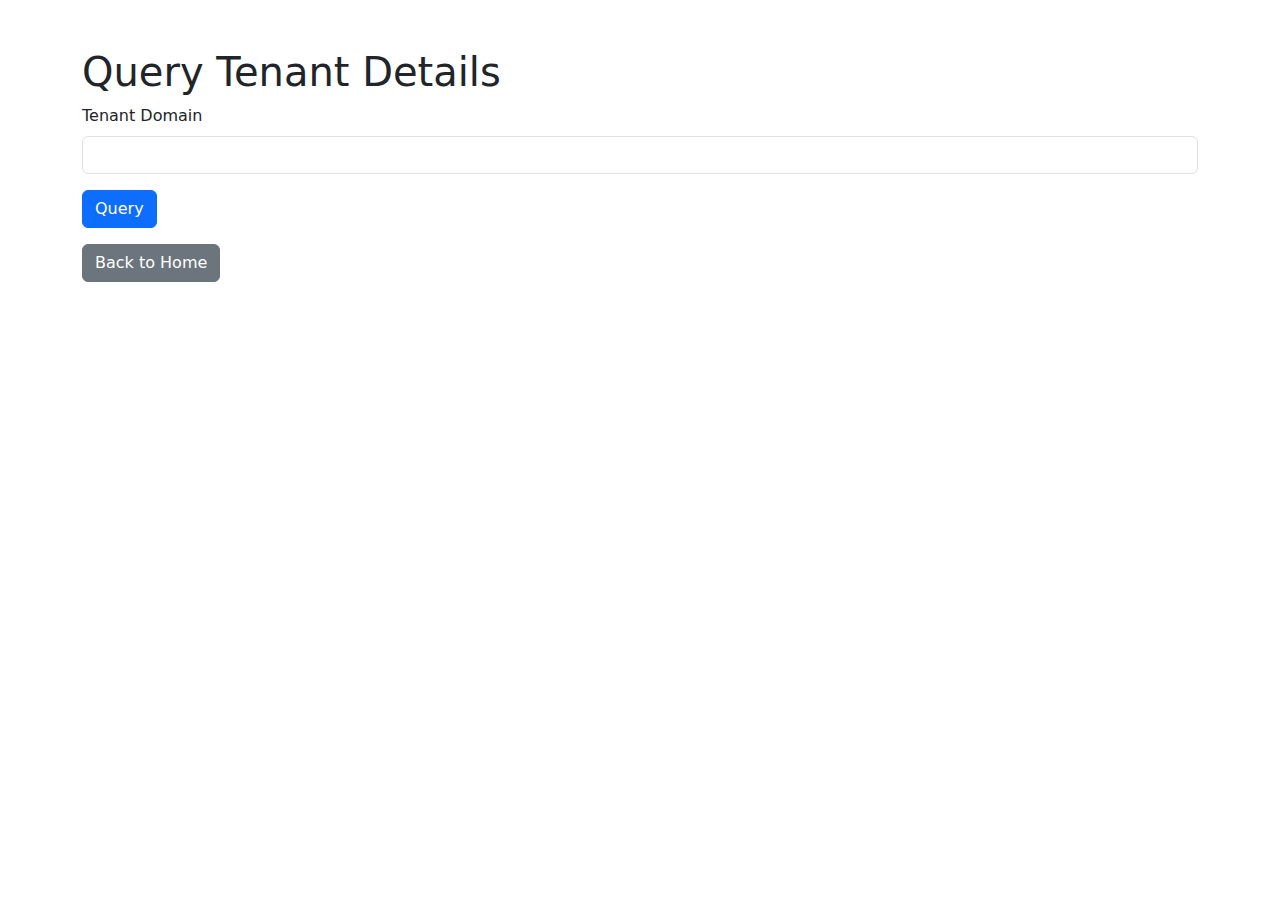
<file: templates/query_tenant_details.html>
<!DOCTYPE html>
<html lang="en">
<head>
    <meta charset="UTF-8">
    <meta name="viewport" content="width=device-width, initial-scale=1.0">
    <title>Query Tenant Details - Azure Interaction App</title>
    <link href="https://cdn.jsdelivr.net/npm/bootstrap@5.1.3/dist/css/bootstrap.min.css" rel="stylesheet">
</head>
<body>
    <div class="container mt-5">
        <h1>Query Tenant Details</h1>
        <form method="POST">
            <div class="mb-3">
                <label for="tenant_domain" class="form-label">Tenant Domain</label>
                <input type="text" class="form-control" id="tenant_domain" name="tenant_domain" required>
            </div>
            <button type="submit" class="btn btn-primary">Query</button>
        </form>
        <p class="mt-3">
            <a href="{{ url_for('index') }}" class="btn btn-secondary">Back to Home</a>
        </p>
    </div>
    <script src="https://cdn.jsdelivr.net/npm/bootstrap@5.1.3/dist/js/bootstrap.bundle.min.js"></script>
</body>
</html>
</file>
